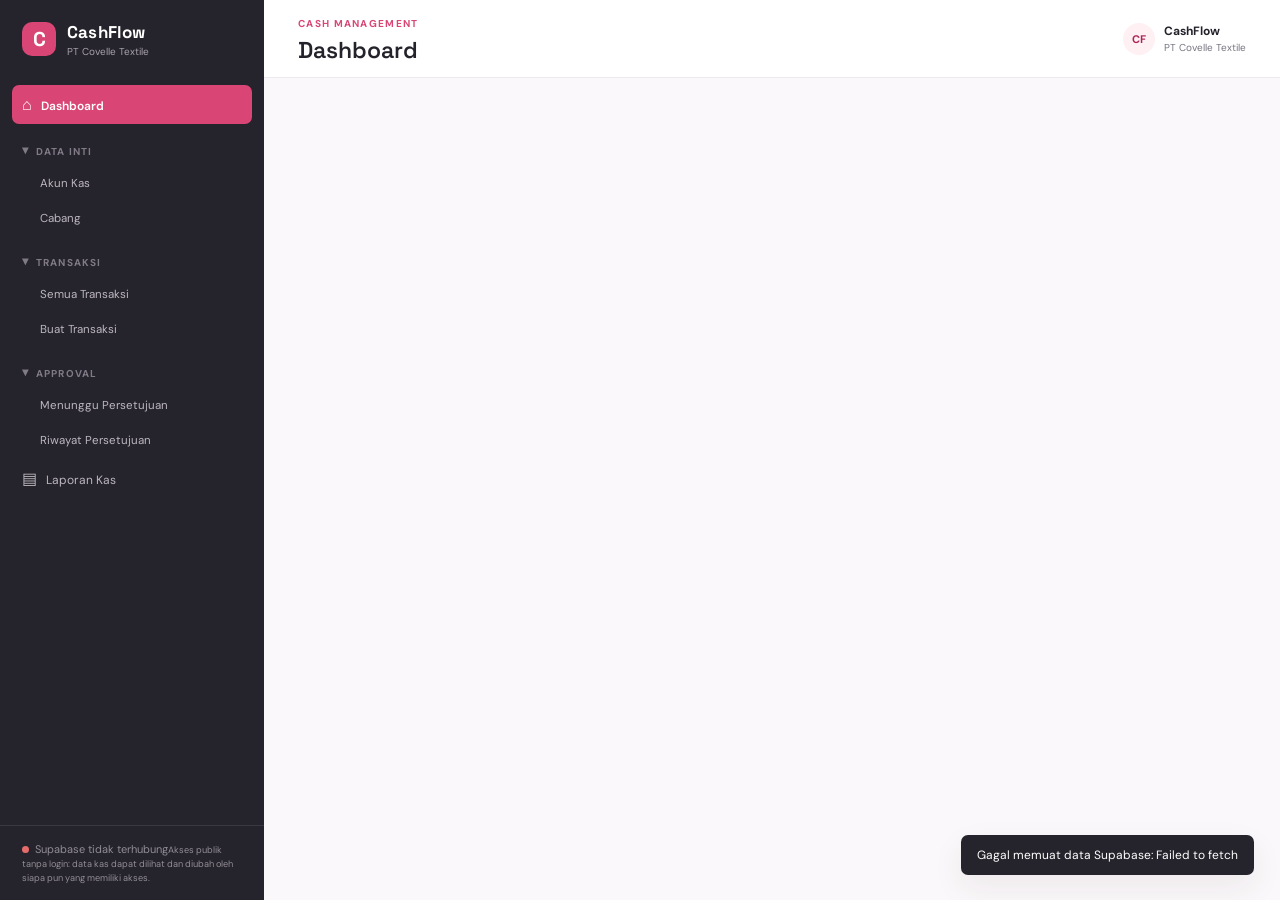
<file: index.html>
<!DOCTYPE html>
<html lang="id">
<head>
  <meta charset="UTF-8">
  <meta name="viewport" content="width=device-width, initial-scale=1.0">
  <meta http-equiv="refresh" content="0; url=./frontend/index.html">
  <title>Covelle Textile CashFlow</title>
  <script>
    window.location.replace("./frontend/index.html");
  </script>
</head>
<body>
  <p>Membuka aplikasi Covelle Textile CashFlow...</p>
  <p>
    Jika tidak dialihkan otomatis,
    <a href="./frontend/index.html">klik di sini</a>.
  </p>
</body>
</html>
</file>
<file: frontend/style.css>
:root{--pink:#d94675;--pink-dark:#a92654;--pink-soft:#fff0f4;--ink:#24232b;--muted:#777480;--line:#ece9ed;--surface:#fff;--canvas:#faf8fa;--green:#159570;--amber:#c37b14;--red:#c53b57;--shadow:0 12px 32px rgba(69,31,49,.07)}*{box-sizing:border-box}body{margin:0;background:var(--canvas);color:var(--ink);font-family:'DM Sans',sans-serif;font-size:14px}button,input,select{font:inherit}button{cursor:pointer}.app-shell{display:flex;min-height:100vh}.sidebar{width:264px;background:#25232b;color:#d9d4da;display:flex;flex-direction:column;flex:none;overflow-y:auto}.brand{height:78px;padding:20px 22px;display:flex;align-items:center;gap:11px;color:#fff}.brand-mark{background:var(--pink);width:34px;height:34px;border-radius:10px;display:grid;place-items:center;font-family:'Space Grotesk';font-weight:700;font-size:20px}.brand strong{display:block;font:700 17px 'Space Grotesk';letter-spacing:.2px}.brand small{display:block;font-size:10px;color:#a9a3ad;margin-top:2px}.nav{padding:6px 12px 20px}.nav-label{color:#817b87;text-transform:uppercase;font-size:10px;font-weight:700;letter-spacing:1.1px;margin:22px 10px 7px}.nav-item{border:0;background:transparent;color:#bdb7c0;width:100%;padding:9px 10px;text-align:left;border-radius:7px;font-size:12px;margin:1px 0;transition:.2s}.nav-item:hover{background:#322e38;color:#fff}.nav-item.active{background:var(--pink);color:#fff;font-weight:600}.nav-icon{font-size:16px;margin-right:9px}.sidebar-footer{margin-top:auto;border-top:1px solid #3b3841;padding:16px 22px;color:#928d97;font-size:11px}.status-dot{width:7px;height:7px;background:#46c596;border-radius:99px;display:inline-block;margin-right:6px}.main-content{min-width:0;flex:1}.topbar{height:78px;background:var(--surface);border-bottom:1px solid var(--line);display:flex;align-items:center;justify-content:space-between;padding:0 34px}.eyebrow{color:var(--pink);font-size:10px;font-weight:700;letter-spacing:1.3px}.topbar h1{font:600 23px 'Space Grotesk';margin:4px 0 0}.topbar-actions{display:flex;align-items:center;gap:20px}.icon-button,.menu-toggle,.modal-close{border:0;background:transparent;color:var(--muted);font-size:20px;position:relative}.notification-dot{position:absolute;width:6px;height:6px;background:var(--pink);border:1px solid #fff;border-radius:50%;right:0;top:1px}.user-chip{display:flex;align-items:center;gap:9px}.user-chip strong,.user-chip small{display:block}.user-chip strong{font-size:12px}.user-chip small{color:var(--muted);font-size:10px;margin-top:2px}.avatar{width:32px;height:32px;border-radius:50%;display:grid;place-items:center;background:var(--pink-soft);color:var(--pink-dark);font-size:11px;font-weight:700}.menu-toggle,.sidebar-close{display:none}.page-view{padding:30px 34px 42px;max-width:1600px;margin:auto}.welcome{display:flex;justify-content:space-between;align-items:end;margin-bottom:25px}.welcome h2{font:600 25px 'Space Grotesk';margin:4px 0}.welcome p{color:var(--muted);margin:0}.date-pill{background:#fff;border:1px solid var(--line);padding:10px 14px;border-radius:8px;color:var(--muted);font-size:12px}.metrics{display:grid;grid-template-columns:repeat(4,1fr);gap:15px;margin-bottom:24px}.metric-card,.panel{background:#fff;border:1px solid var(--line);border-radius:10px;box-shadow:var(--shadow)}.metric-card{padding:18px 19px;position:relative;overflow:hidden}.metric-card:after{content:'';position:absolute;right:-18px;bottom:-24px;width:74px;height:74px;border-radius:50%;background:var(--pink-soft)}.metric-card .label{font-size:12px;color:var(--muted);position:relative;z-index:1}.metric-card .value{font:600 24px 'Space Grotesk';margin-top:9px;position:relative;z-index:1}.metric-card .trend{font-size:11px;color:var(--green);margin-top:8px}.dashboard-grid{display:grid;grid-template-columns:1.5fr 1fr;gap:18px}.panel{padding:20px}.panel-header{display:flex;justify-content:space-between;align-items:start;margin-bottom:18px}.panel-header h3{font:600 15px 'Space Grotesk';margin:0}.panel-header p{font-size:11px;color:var(--muted);margin:5px 0 0}.chart{height:215px;display:flex;align-items:end;gap:13px;padding:20px 8px 0;border-bottom:1px solid var(--line);background:repeating-linear-gradient(to bottom,transparent 0,transparent 52px,#f1eef1 53px)}.bar-group{height:100%;flex:1;display:flex;align-items:end;justify-content:center;gap:4px;position:relative}.bar{width:13px;border-radius:4px 4px 0 0}.bar.in{background:#e58aa7}.bar.out{background:var(--pink)}.bar-group small{position:absolute;bottom:-25px;color:#98939c;font-size:10px}.legend{display:flex;gap:16px;margin-top:25px;font-size:11px;color:var(--muted)}.legend i{width:8px;height:8px;display:inline-block;border-radius:2px;margin-right:5px}.list-row{display:flex;align-items:center;justify-content:space-between;padding:12px 0;border-bottom:1px solid #f1eef1}.list-row:last-child{border-bottom:0}.list-main{display:flex;align-items:center;gap:10px}.list-icon{width:30px;height:30px;border-radius:8px;background:var(--pink-soft);display:grid;place-items:center;color:var(--pink);font-weight:700}.list-main strong{display:block;font-size:12px}.list-main small{display:block;color:var(--muted);font-size:10px;margin-top:3px}.amount{text-align:right;font-size:12px;font-weight:600}.amount small{display:block;color:var(--muted);font-size:10px;font-weight:400;margin-top:3px}.quick-actions{display:grid;grid-template-columns:repeat(3,1fr);gap:9px}.quick-action{border:1px solid var(--line);background:#fff;border-radius:7px;padding:12px 8px;text-align:left;color:var(--ink);font-size:11px}.quick-action:hover{border-color:var(--pink);color:var(--pink)}.quick-action b{display:block;font-size:17px;margin-bottom:6px}.alert-list{margin-top:16px}.alert{background:#fff8ed;border-left:3px solid #e6a33e;padding:10px 12px;border-radius:4px;margin-top:8px;font-size:11px;color:#7c5a28}.section-head{display:flex;justify-content:space-between;align-items:center;margin-bottom:20px}.section-head h2{font:600 22px 'Space Grotesk';margin:0}.button-primary{background:var(--pink);border:0;color:#fff;padding:10px 15px;border-radius:7px;font-weight:600;font-size:12px}.button-primary:hover{background:var(--pink-dark)}.table-wrap{overflow-x:auto}.data-table{border-collapse:collapse;width:100%;min-width:680px}.data-table th{text-align:left;background:#fcfafb;color:#8c858e;font-size:10px;text-transform:uppercase;letter-spacing:.55px;padding:12px 14px;border-bottom:1px solid var(--line)}.data-table td{padding:13px 14px;border-bottom:1px solid #f0edf0;font-size:12px}.data-table tr:hover td{background:#fffafd}.search-box{border:1px solid var(--line);padding:9px 11px;border-radius:7px;min-width:205px;outline:0}.search-box:focus{border-color:var(--pink)}.status{display:inline-block;padding:4px 8px;border-radius:99px;font-size:10px;font-weight:600;background:#f2f0f2;color:#777}.status.active,.status.approved{background:#e8f7f1;color:var(--green)}.status.pending{background:#fff3dc;color:var(--amber)}.status.inactive,.status.rejected{background:#fff0f2;color:var(--red)}.empty-state{text-align:center;padding:45px;color:var(--muted)}.modal-backdrop{position:fixed;inset:0;background:rgba(27,22,28,.45);display:grid;place-items:center;padding:20px;z-index:5}.modal-backdrop[hidden]{display:none}.modal{background:#fff;border-radius:12px;width:min(540px,100%);box-shadow:0 22px 60px rgba(0,0,0,.2)}.modal-header{display:flex;justify-content:space-between;padding:20px 22px;border-bottom:1px solid var(--line)}.modal-header h2{font:600 18px 'Space Grotesk';margin:0}.modal-close{font-size:25px}.form-grid{display:grid;grid-template-columns:1fr 1fr;gap:14px;padding:20px 22px}.field{display:flex;flex-direction:column;gap:6px}.field.full{grid-column:1/-1}.field label{font-size:11px;font-weight:600}.field input,.field select{border:1px solid var(--line);border-radius:6px;padding:10px;outline:0;background:#fff}.field input:focus,.field select:focus{border-color:var(--pink)}.form-actions{grid-column:1/-1;display:flex;justify-content:flex-end;gap:9px;margin-top:5px}.button-secondary{border:1px solid var(--line);background:#fff;padding:9px 14px;border-radius:7px;font-size:12px}.toast{position:fixed;right:26px;bottom:25px;background:#25232b;color:#fff;padding:12px 16px;border-radius:7px;box-shadow:var(--shadow);font-size:12px;transform:translateY(100px);opacity:0;transition:.25s;z-index:8}.toast.show{transform:translateY(0);opacity:1}@media(max-width:1050px){.sidebar{position:fixed;inset:0 auto 0 0;z-index:4;transform:translateX(-100%);transition:.25s}.sidebar.open{transform:translateX(0)}.sidebar-close,.menu-toggle{display:block}.sidebar-close{position:absolute;right:17px;top:20px;color:#fff;font-size:25px}.menu-toggle{margin-right:14px}.topbar{justify-content:flex-start}.topbar-actions{margin-left:auto}.metrics{grid-template-columns:repeat(2,1fr)}}@media(max-width:700px){.topbar{padding:0 18px}.topbar h1{font-size:19px}.user-chip{display:none}.page-view{padding:22px 17px}.welcome{display:block}.date-pill{display:inline-block;margin-top:16px}.metrics{gap:10px}.metric-card{padding:14px}.metric-card .value{font-size:19px}.dashboard-grid{grid-template-columns:1fr}.quick-actions{grid-template-columns:repeat(2,1fr)}.section-head{align-items:flex-start;gap:10px;flex-wrap:wrap}.search-box{width:100%}.form-grid{grid-template-columns:1fr}.field.full{grid-column:auto}.form-actions{grid-column:auto}}
.transaction-layout{display:grid;grid-template-columns:minmax(320px,.82fr) minmax(0,1.5fr);gap:18px}.transaction-form{min-width:0}.transaction-form .form-grid{padding:0}.transaction-form .panel-header{margin-bottom:20px}.transaction-form .alert{grid-column:1/-1;margin:0}.transaction-layout>.panel:not(.transaction-form){min-width:0}@media(max-width:900px){.transaction-layout{grid-template-columns:1fr}}
.control-actions{display:flex;flex-wrap:wrap;gap:5px;min-width:250px}.control-actions .button-primary,.control-actions .button-secondary{padding:7px 9px;font-size:10px}.danger-button{color:var(--red);border-color:#f1c8d0}
.welcome-actions{display:flex;align-items:center;justify-content:flex-end;gap:10px;flex-wrap:wrap}
.cashflow-panel{margin-bottom:24px}
.cashflow-chart{gap:clamp(5px,2vw,16px)}
.cashflow-chart .bar-group{min-width:0}
.cashflow-chart .bar{width:clamp(7px,1.3vw,13px)}
.cashflow-chart .bar.in{background:#e58aa7}
.cashflow-chart .bar.out{background:var(--pink)}
.cashflow-panel .legend{gap:18px}
.cashflow-panel .legend i{vertical-align:middle}
.cashflow-panel .cashflow-legend-in{background:#e58aa7}
.cashflow-panel .cashflow-legend-out{background:var(--pink)}
@media(max-width:700px){.welcome{align-items:flex-start;flex-direction:column;gap:14px}.welcome-actions{width:100%;justify-content:space-between}.cashflow-chart{gap:7px;padding-right:0;padding-left:0}.cashflow-chart .bar{width:8px}.cashflow-chart .bar-group small{font-size:9px}}
.advance-disbursement{margin-bottom:18px}
.master-actions{display:flex;align-items:center;gap:6px;white-space:nowrap}.master-actions .button-secondary{padding:6px 9px}
.sidebar-close{border:0;background:transparent;padding:4px;color:#fff;line-height:1}
.nav-group{margin-top:12px}.nav-group-toggle{display:flex;align-items:center;gap:7px;width:100%;padding:8px 10px;border:0;background:transparent;color:#817b87;text-align:left;font-size:10px;font-weight:700;letter-spacing:1.1px}.nav-group-toggle:hover{color:#fff}.nav-caret{display:inline-block;font-size:12px;line-height:1;transition:transform .22s ease}.nav-group.is-open .nav-caret{transform:rotate(90deg)}.nav-submenu{max-height:0;overflow:hidden;opacity:0;transition:max-height .28s ease,opacity .2s ease}.nav-group.is-open .nav-submenu{max-height:520px;opacity:1}.nav-submenu .nav-item{padding-left:28px;font-size:11.5px}.avatar{overflow:hidden}.avatar img{width:100%;height:100%;object-fit:contain;display:block}
.report-live-filter{margin-bottom:18px}.report-live-filter .form-grid{padding:0}.report-live-summary{margin-bottom:18px}.report-live-summary .metric-card{min-width:0}.report-live-header{align-items:flex-start;gap:16px}.report-downloads{display:flex;flex-wrap:wrap;gap:8px}.report-downloads button{white-space:nowrap}.report-live-table{min-width:1180px}.report-live-table td{vertical-align:top}.report-approval-meta{display:block;color:var(--muted);font-size:10px;margin-top:4px}.report-amount{text-align:right;white-space:nowrap;font-weight:600}@media(max-width:700px){.report-live-header{flex-direction:column}.report-downloads{width:100%}.report-downloads button{flex:1}.report-live-summary{grid-template-columns:1fr 1fr}}
.report-filters{display:grid;grid-template-columns:repeat(4,minmax(130px,1fr));gap:14px;align-items:end;margin-bottom:20px}.report-filters .form-actions{grid-column:1/-1;margin-top:0}.statement-panel{margin-bottom:20px}.statement-lines{max-width:760px}.statement-lines>div{display:flex;justify-content:space-between;gap:18px;padding:12px 8px;border-bottom:1px solid var(--line)}.statement-lines>div strong{white-space:nowrap}.statement-lines .statement-total{font-weight:700;border-top:1px solid var(--ink)}.report-note{margin:18px 0 0;color:var(--muted);font-size:11px;line-height:1.6}@media(max-width:900px){.report-filters{grid-template-columns:repeat(2,minmax(130px,1fr))}}@media(max-width:520px){.report-filters{grid-template-columns:1fr}.report-filters .form-actions{grid-column:1}}
.branch-balances-section{margin-bottom:24px}.branch-balances-section>.panel-header{margin:0 0 12px}.branch-balances{display:grid;grid-template-columns:repeat(auto-fit,minmax(220px,1fr));gap:15px}.branch-balance-card small{display:block;position:relative;z-index:1;color:var(--muted);font-size:11px;margin-top:7px}
.minimum-alert-panel{margin-bottom:24px}.minimum-alert-table{min-width:900px}.minimum-warning-row td{background:#fff8ed}.minimum-indicator{display:inline-block;padding:5px 9px;border-radius:99px;font-size:10px;font-weight:700;white-space:nowrap}.minimum-indicator.below{background:#fff0f2;color:var(--red)}.minimum-indicator.safe{background:#e8f7f1;color:var(--green)}.field-help{color:var(--muted);font-size:10px}.evidence-cell{display:grid;gap:7px;min-width:130px}.evidence-cell span{max-width:180px;overflow-wrap:anywhere;font-size:11px}.evidence-cell .button-secondary{justify-self:start;white-space:nowrap}.evidence-preview{padding:20px 22px}.evidence-preview>p{margin:0 0 14px;overflow-wrap:anywhere}.evidence-pdf{width:100%;height:min(65vh,650px);border:1px solid var(--line);border-radius:6px}.evidence-image{display:block;max-width:100%;max-height:65vh;margin:auto;object-fit:contain}.evidence-actions{display:flex;flex-wrap:wrap;justify-content:flex-end;gap:9px;margin-top:16px}.evidence-actions a{text-decoration:none}
</file>
